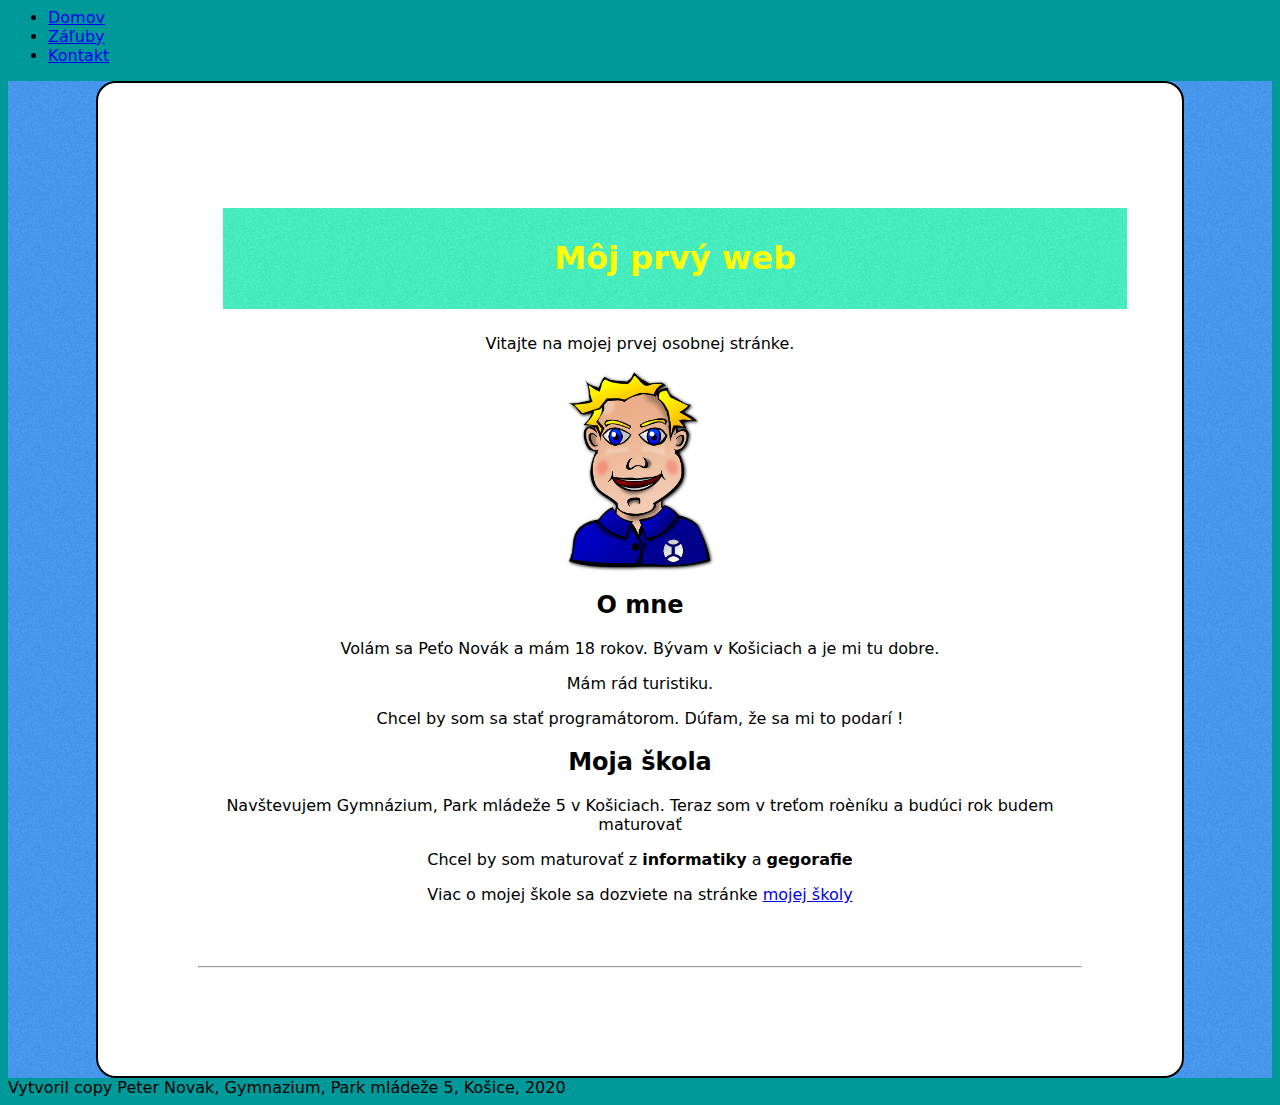
<file: index.html>
<!DOCTYPE HTML!>
<html>
	
  <head>
	  
  <!--meta name="generator" content="PSPad editor, www.pspad.com"-->
	  <link rel="stylesheet" href="stylesheet.css" type="text/css">
  <title>Môj prvý web</title>
	  
  </head>
	
<body>

		<ul>
	  		<li><a href="index.html">Domov</a></li>
	  		<li><a href="zaluby.html">Záľuby</a></li>
	  		<li><a href="kontakt.html">Kontakt</a></li>
		</ul> 
	
	 <article>
		 <section>
			 
			 <header>
				 <h1> Môj prvý web </h1>
			 </header>
			 
			 <p> Vitajte na mojej prvej osobnej stránke. </p>
			 <img alt="muž" src="man.png" width="150" heigh="150">

			 <h2> O mne </h2>
			 <p> Volám sa Peťo Novák a mám 18 rokov. Bývam v Košiciach a je mi tu dobre. </p> 
			 <p> Mám rád turistiku. </p>
			 <p> Chcel by som sa stať programátorom. Dúfam, že sa mi to podarí !   </p>

			 <h2> Moja škola </h2>
			  <p>  Navštevujem Gymnázium, Park mládeže 5 v Košiciach.
			   Teraz som v treťom roèníku a budúci rok budem maturovať </p>
				<p>  Chcel by som maturovať z <strong>informatiky</strong> a <strong>gegorafie</strong> </p>

			 <p> Viac o mojej škole sa dozviete na stránke 
			 <a href="http://www.gpm.edupage.org"> mojej školy </a> </p>
			 <br>
			 <br>
			 <hr>
			 
		</section>
	</article>

	 <footer>
	 Vytvoril copy Peter Novak, Gymnazium, Park mládeže 5, Košice, 2020 </footer>

</body>
</html>
</file>
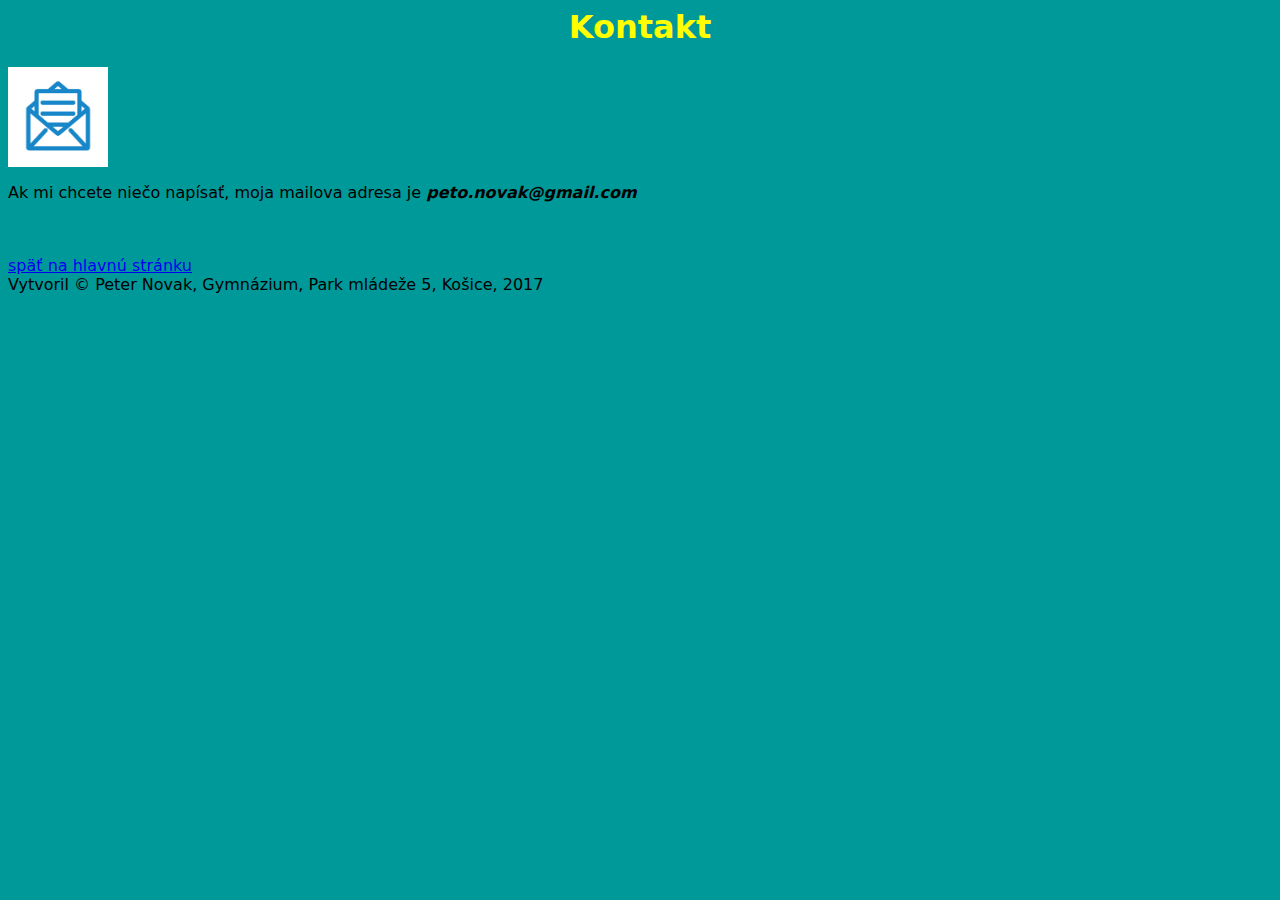
<file: kontakt.html>
<!DOCTYPE HTML PUBLIC "-//W3C//DTD HTML 4.01 Transitional//EN">
<html>
  <head>
	  
	  <meta http-equiv="content-type" content="text/html; charset=utf-8">
	  <meta name="generator" content="PSPad editor, www.pspad.com">
	  <link rel='stylesheet' href='stylesheet.css' type='text/css'>
  	  <title>kontakt</title>
	  
  </head>
  <body>
   
   <header> 
      <h1>Kontakt</h1>
   </header>
   
      <img src='obalka.jpg' width=100 heigh=100>
      <p> Ak mi chcete niečo napísať, moja mailova adresa je
      <strong><em>peto.novak@gmail.com</strong></em></p>
      
      <br>
      <br>
      
      <a href='index.html'> späť na hlavnú stránku </a>

  
  <footer> Vytvoril &copy Peter Novak, Gymnázium, Park mládeže 5, Košice, 2017  </footer>


  </body>
</html>
</file>
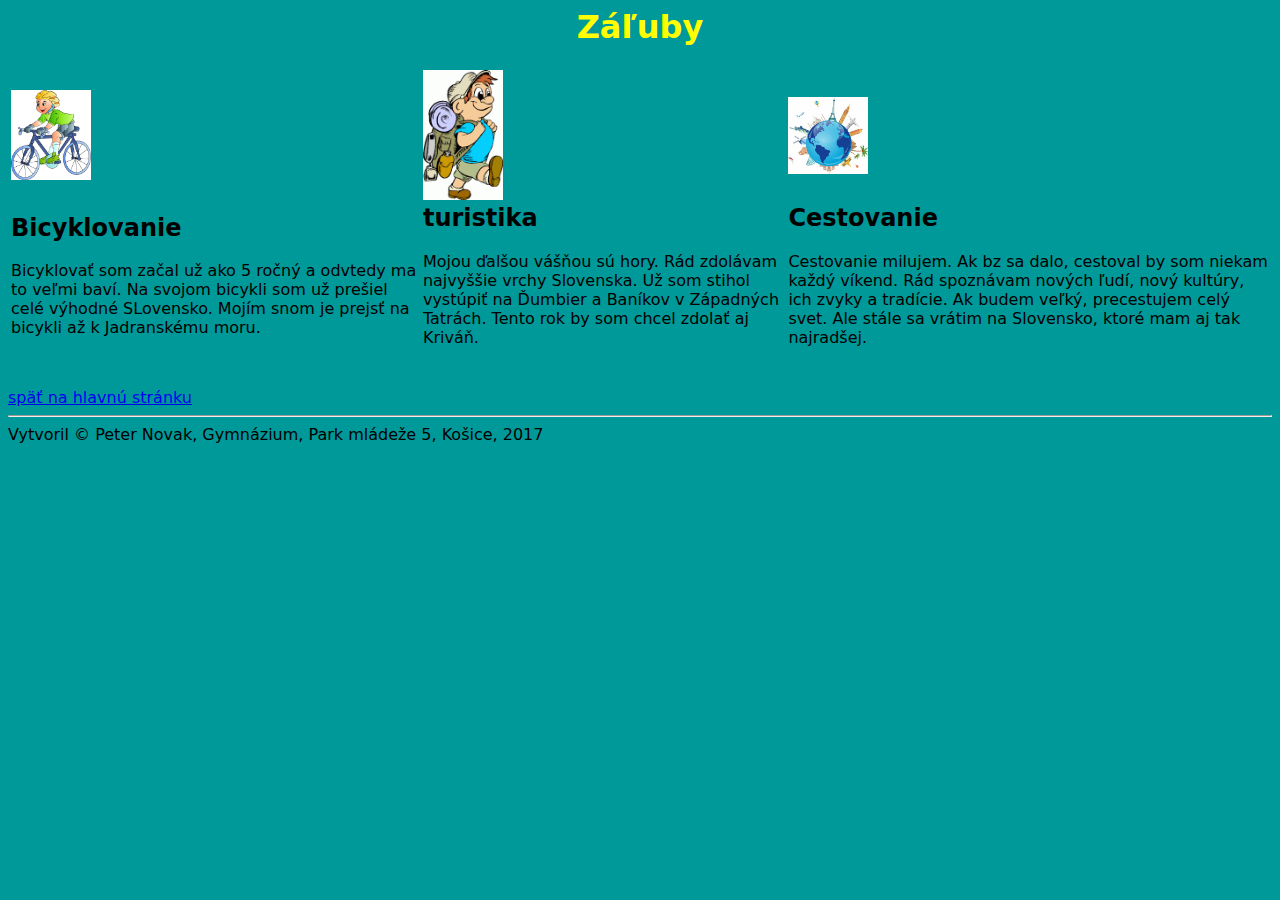
<file: zaluby.html>
<!DOCTYPE HTML PUBLIC "-//W3C//DTD HTML 4.01 Transitional//EN">
<html>
  <head>
	  
	  <meta http-equiv="content-type" content="text/html; charset=utf-8">
	  <meta name="generator" content="PSPad editor, www.pspad.com">
  	  <link rel="stylesheet" href="stylesheet.css" type="text/css">
	  
  <title>Záľuby</title>
  </head>
  <body>
   
     
     <header> <h1>Záľuby</h1>  </header>
    
      <table>
           <tr>  <!-- prvy riadok-->
               <td>  <!-- prva bunka v prvom riadku -->
                    <img src="bike.jpg" width="80" heigh="80">
               </td>
               <td>  <!-- druha bunka v prvom riadku -->
                    <img src='turista.gif' width=80 heigh=80>
               </td>
               <td>  <!-- tretia bunka v prvom riadku -->
                    <img src='cestovanie.jpeg' width=80 heigh=80>
               </td>
           </tr>
           <tr> <!-- zacinam druhy riadok -->
             <td>
             
               <h2>Bicyklovanie</h2>
               <p>Bicyklovať som začal už ako 5 ročný a odvtedy ma to veľmi baví.
               Na svojom bicykli som už prešiel celé výhodné SLovensko.
               Mojím snom je prejsť na bicykli až k Jadranskému moru. </p>
             </td>
             <td>
             
             <h2>turistika </h2>
             <p>Mojou ďalšou vášňou sú hory. Rád zdolávam najvyššie vrchy Slovenska.
             Už som stihol vystúpiť na Ďumbier a Baníkov v Západných Tatrách.
             Tento rok by som chcel zdolať aj Kriváň. </p>
             </td>
             
             <td>
             <h2>Cestovanie</h2>
             <p>Cestovanie milujem. Ak bz sa dalo, cestoval by som niekam každý víkend.
             Rád spoznávam nových ľudí, nový kultúry, ich zvyky a tradície.
             Ak budem veľký, precestujem celý svet. Ale stále sa vrátim na Slovensko,
             ktoré mam aj tak najradšej. </p>
             </td>
           </tr>  <!-- koniec druheho riadku -->
      </table>
      
      <br>
      <br>
      <a href='index.html'>späť na hlavnú stránku </a>
     
  <br>
  <hr>
  
  <footer>
  Vytvoril &copy Peter Novak, Gymnázium, Park mládeže 5, Košice, 2017
</footer>

  </body>
</html>
</file>
<file: stylesheet.css>
/* CSS Document */

h1 {
	text-align: center;
	color: yellow;
	text-shadow: 3px;
	
}

body {
	font-family: "Lucida Grande", "Lucida Sans Unicode", "Lucida Sans", "DejaVu Sans", "Verdana", "sans-serif";
	font-size: 16px;
	background-color: #009999;
}

article {
	background: url("pozadie.png");
}

article header {
	width: 100%;
	padding: 10px;
	margin: 25px;
	background: url("pozadie_header.png");
}

article section {
	text-align: center;
	width: 70%;
	background: white;
	padding: 100px;
	margin: 0px auto;
	border: 2px solid black;
	border-radius: 20px;
	
}
</file>
